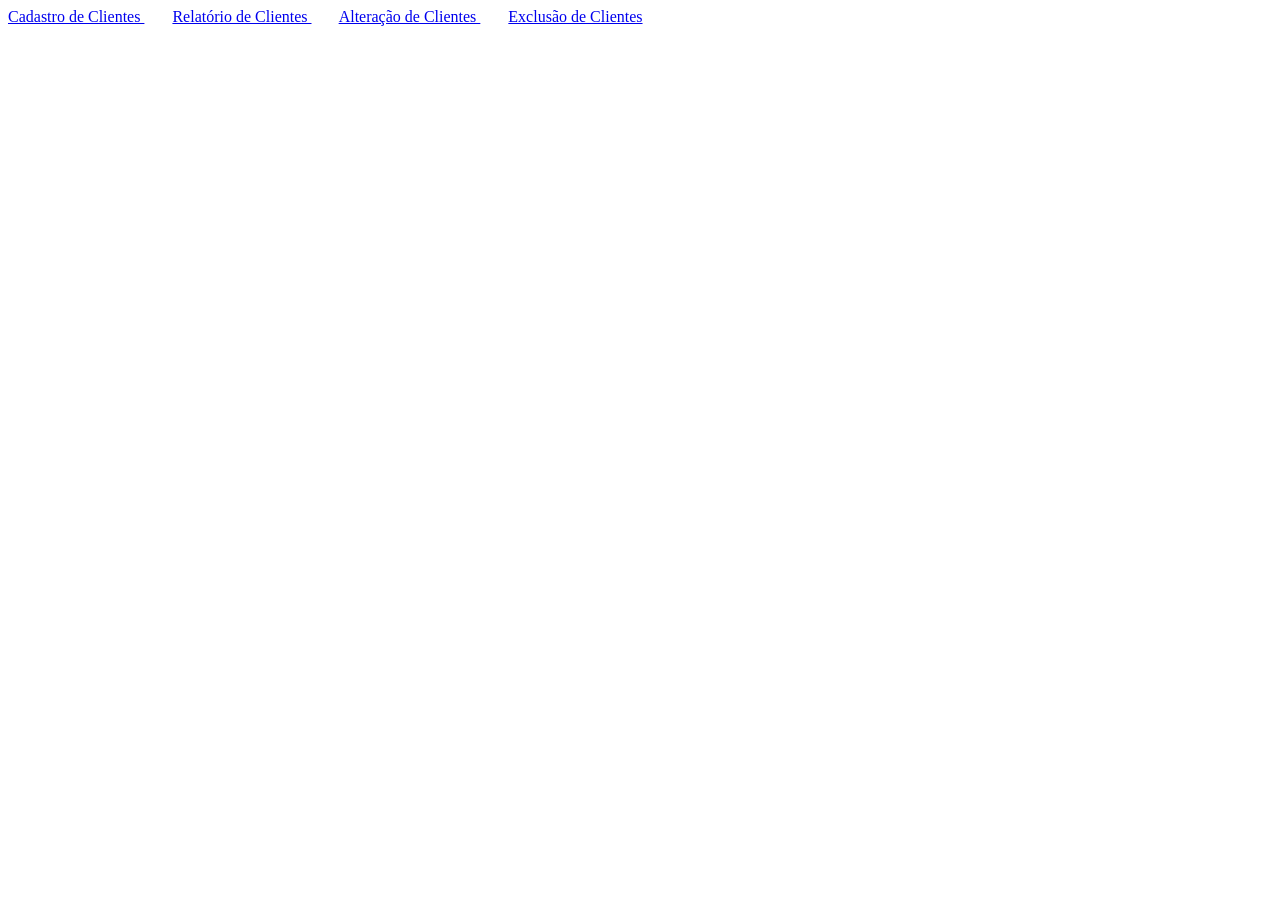
<file: aula4/index.html>
<!DOCTYPE html PUBLIC "-//W3C//DTD XHTML 1.0 Transitional//EN" "http://www.w3.org/TR/xhtml1/DTD/xhtml1-transitional.dtd">
<html xmlns="http://www.w3.org/1999/xhtml">
<head>
<meta http-equiv="Content-Type" content="text/html; charset=utf-8" />
<title>C L I E N T E S</title>
</head>

<body>

<a href="cliente.php" >Cadastro de Clientes </a> &nbsp;&nbsp;&nbsp;&nbsp;&nbsp;&nbsp;
<a href="clientelst.php" >Relatório de Clientes </a> &nbsp;&nbsp;&nbsp;&nbsp;&nbsp;&nbsp;
<a href="clienteup.php" >Alteração de Clientes </a> &nbsp;&nbsp;&nbsp;&nbsp;&nbsp;&nbsp;
<a href="clientedel.php" >Exclusão de Clientes </a> 

</body>
</html>
</file>
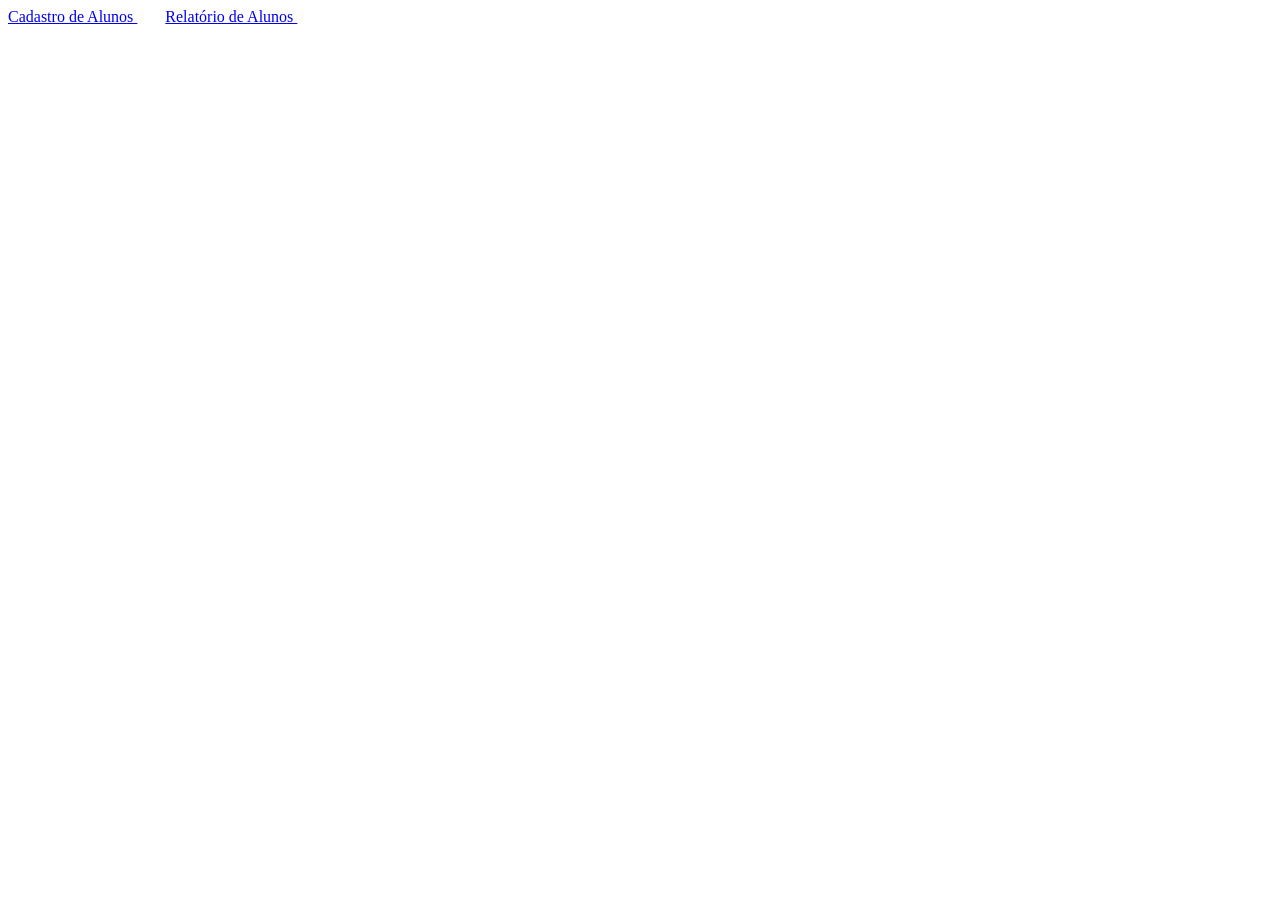
<file: aula5/index.html>
<!DOCTYPE html PUBLIC "-//W3C//DTD XHTML 1.0 Transitional//EN" "http://www.w3.org/TR/xhtml1/DTD/xhtml1-transitional.dtd">
<html xmlns="http://www.w3.org/1999/xhtml">
<head>
<meta http-equiv="Content-Type" content="text/html; charset=utf-8" />
<title>C L I E N T E</title>
</head>

<body>

<a href="aluno.php" >Cadastro de Alunos </a> &nbsp;&nbsp;&nbsp;&nbsp;&nbsp;&nbsp;
<a href="clientelst.php" >Relatório de Alunos </a> &nbsp;&nbsp;&nbsp;&nbsp;&nbsp;&nbsp;

</body>
</html>
</file>
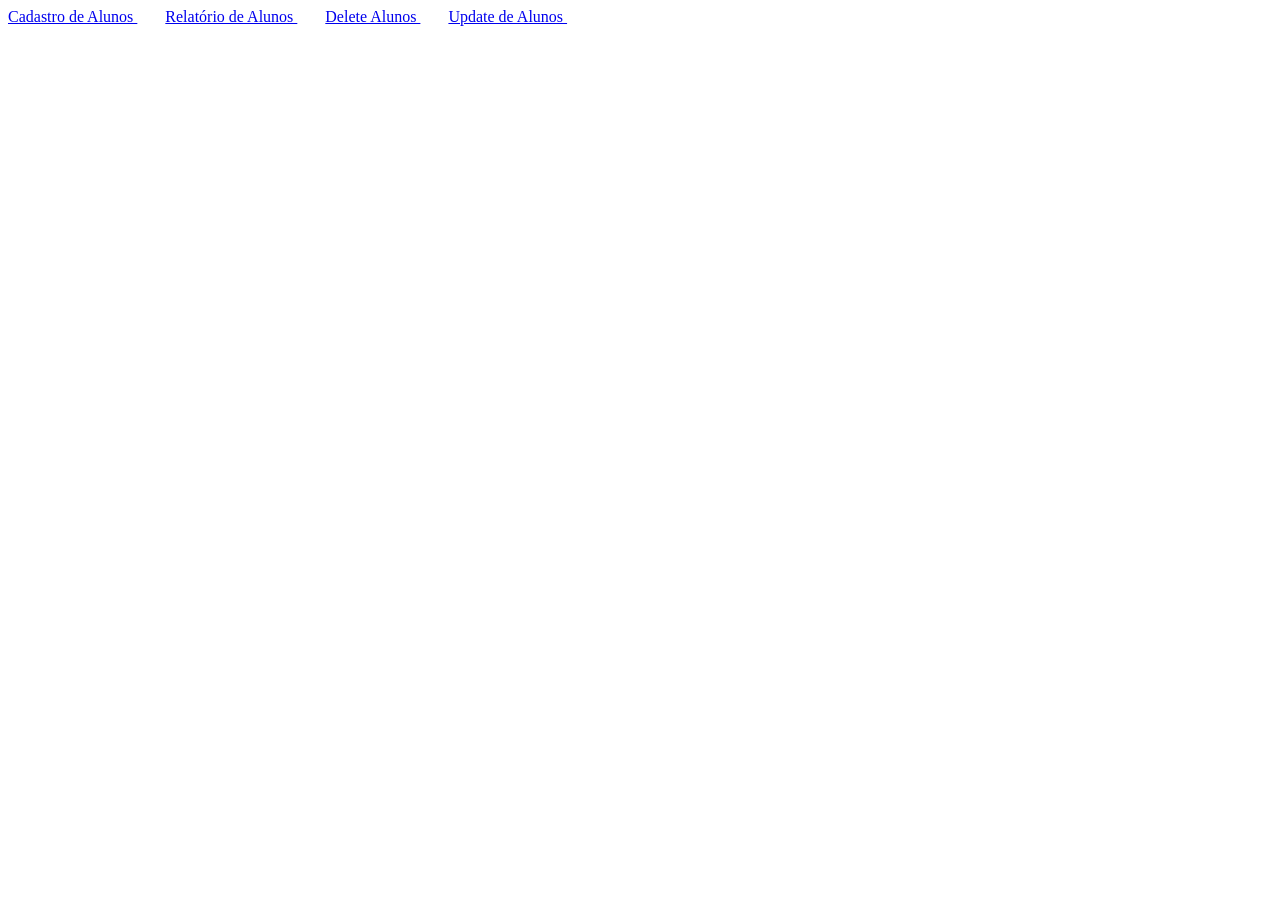
<file: aula6/index.html>
<!DOCTYPE html PUBLIC "-//W3C//DTD XHTML 1.0 Transitional//EN" "http://www.w3.org/TR/xhtml1/DTD/xhtml1-transitional.dtd">
<html xmlns="http://www.w3.org/1999/xhtml">
<head>
<meta http-equiv="Content-Type" content="text/html; charset=utf-8" />
<title>C L I E N T E</title>
</head>

<body>

<a href="aluno.php" >Cadastro de Alunos </a> &nbsp;&nbsp;&nbsp;&nbsp;&nbsp;&nbsp;
<a href="alunolst.php" >Relatório de Alunos </a> &nbsp;&nbsp;&nbsp;&nbsp;&nbsp;&nbsp;
<a href="alunodel.php" >Delete Alunos </a> &nbsp;&nbsp;&nbsp;&nbsp;&nbsp;&nbsp;
<a href="alunoup.php" >Update de Alunos </a> &nbsp;&nbsp;&nbsp;&nbsp;&nbsp;&nbsp;
</body>
</html>
</file>
